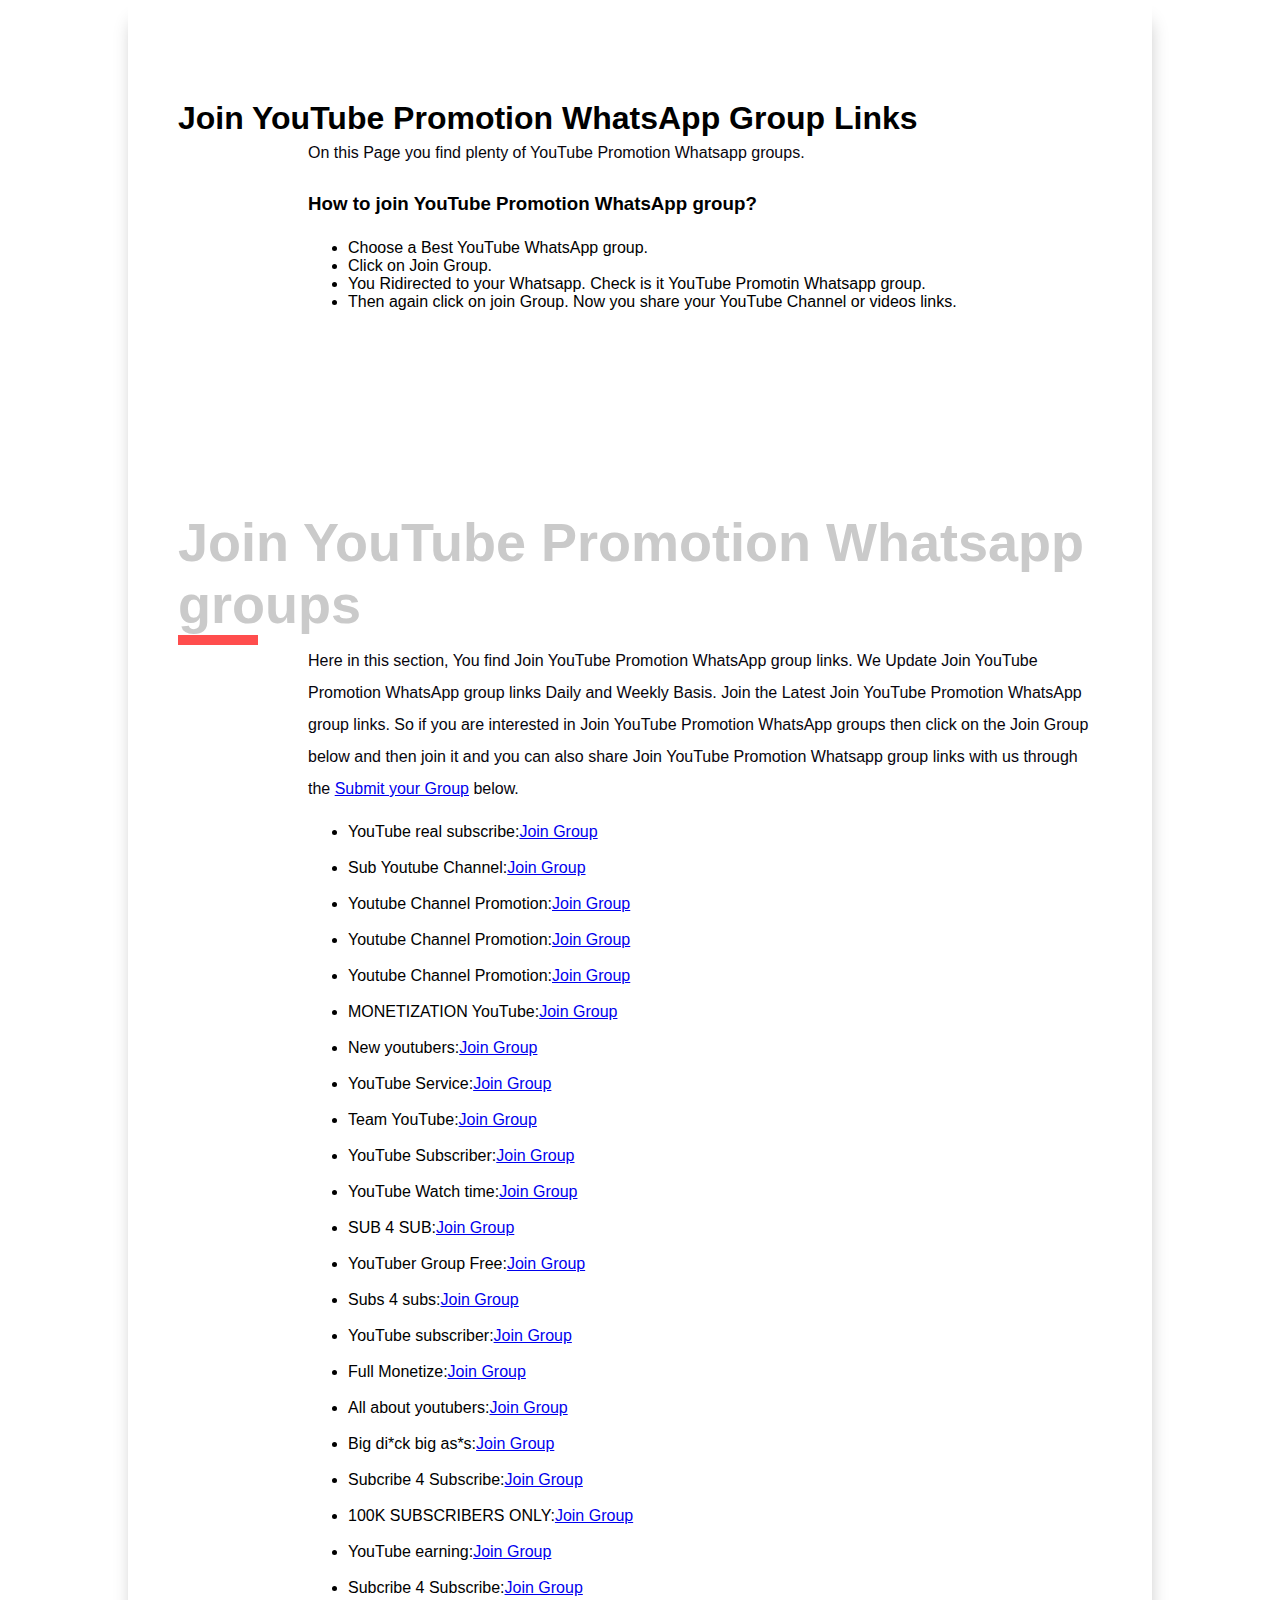
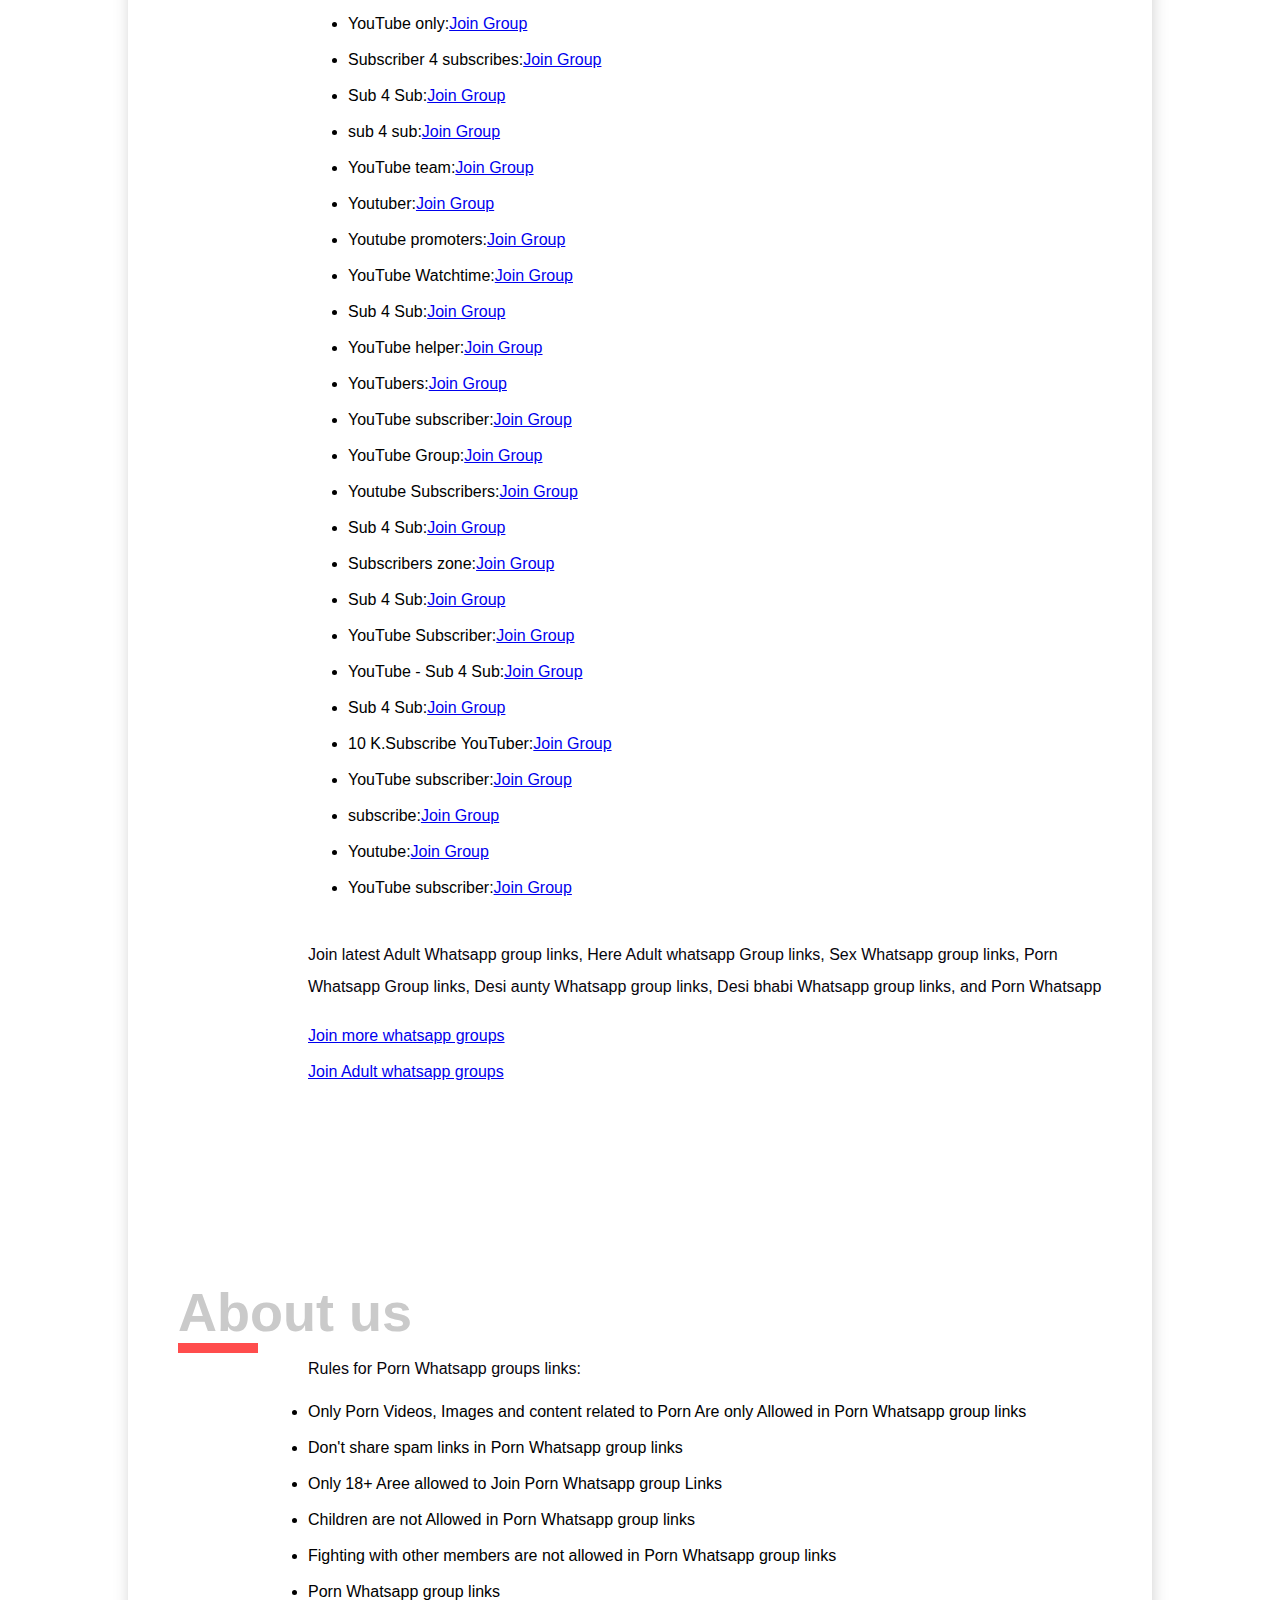
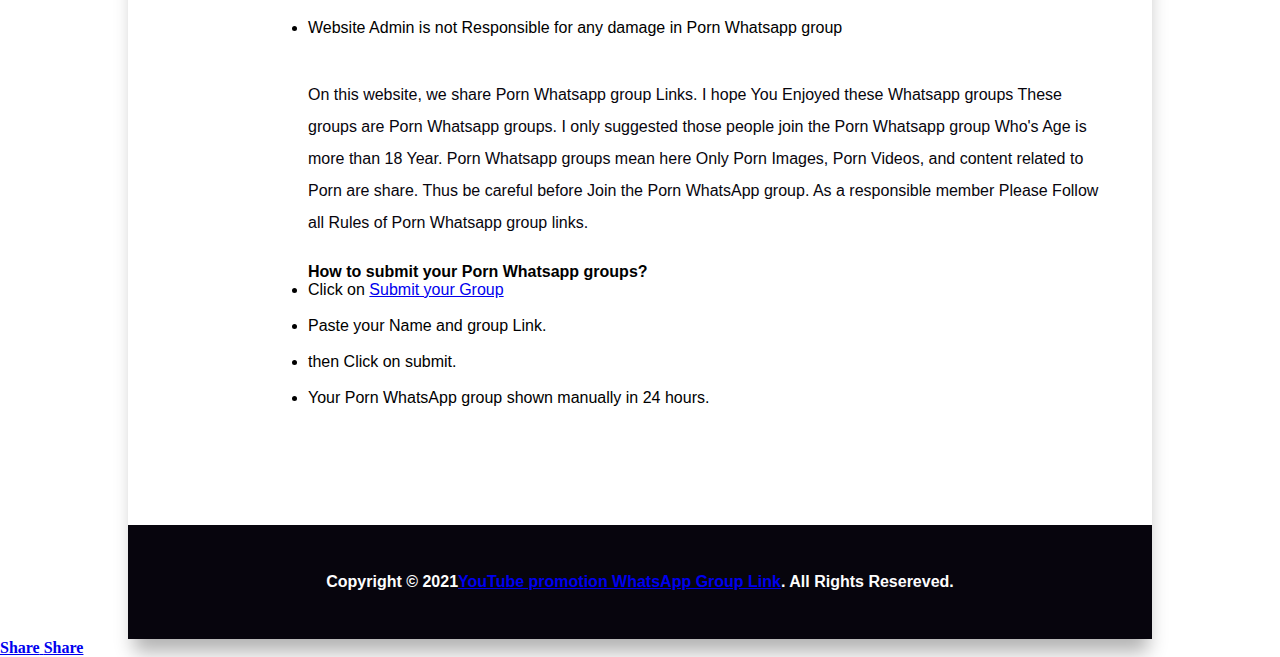
<file: YouTube-promotion-Whatsapp-group-links/amp.html>
<!DOCTYPE html>
<html amp lang="en-US">
  <head>
    	<title>Join YouTube promotion WhatsApp Group Links | free Promote YouTube channel</title>
	<meta name="viewport" content="width=device-width">
	<meta name="title" content="Join YouTube promotion WhatsApp Group Links | free Promote YouTube channel">
	<meta name="description" content="Join YouTube promotion Whatsapp Group links. Promote your YouTUbe channel Through Whatsapp Groups Free. YouTube promotion Free. Get active YouTube Subscribers.">
	<meta name="keywords" content="Join YouTube Promotion Whatsapp group Links, Promote Your YouTube Channel Free, YouTube Promotion, Sub 4 sub, Increase YouTube subcriber, YouTube Dubscriber free.">
	<meta name="robots" content="index, follow">
	<meta charset="utf-8">
	<meta name="language" content="English">
	<link rel="canonical" href="https://mibrara.github.io/Links/YouTube-promotion-Whatsapp-group-links/index.html" />
	<script async src="https://cdn.ampproject.org/v0.js"></script>
	<style amp-boilerplate>body{-webkit-animation:-amp-start 8s steps(1,end) 0s 1 normal both;-moz-animation:-amp-start 8s steps(1,end) 0s 1 normal both;-ms-animation:-amp-start 8s steps(1,end) 0s 1 normal both;animation:-amp-start 8s steps(1,end) 0s 1 normal both}@-webkit-keyframes -amp-start{from{visibility:hidden}to{visibility:visible}}@-moz-keyframes -amp-start{from{visibility:hidden}to{visibility:visible}}@-ms-keyframes -amp-start{from{visibility:hidden}to{visibility:visible}}@-o-keyframes -amp-start{from{visibility:hidden}to{visibility:visible}}@keyframes -amp-start{from{visibility:hidden}to{visibility:visible}}</style><noscript><style amp-boilerplate>body{-webkit-animation:none;-moz-animation:none;-ms-animation:none;animation:none}</style></noscript>
	<link rel="icon" href="/Links/YouTube-promotion-Whatsapp-group-links/favicon.png" type="image/gif" sizes="16x16">
	<style amp-custom>
* {
  margin: 0;
  box-sizing: border-box;
}

html {
  scroll-behavior: smooth;
}

.wrapper {
  width: 1024px;
  margin: 0 auto;
  font-family: "Roboto Condensed", sans-serif;
  box-shadow: 1px 18px 18px -5px rgba(0, 0, 0, 0.3);
}

p {
  font-size: 16px;
  color: #07050d;
  line-height: 2;
  margin: 24px 0;
}
/* Header - Hero */

/* Section */
section {
  padding: 100px 50px;
}

section .section-content {
  margin-left: 130px;
}

section h2 {
  color: #cacaca;
  font-size: 54px;
}

section h2::after {
  content: "";
  height: 10px;
  width: 80px;
  display: block;
  background: #ff4d4d;
  right: 0;
}

section .section-content p:first-of-type {
  margin: 0;
}

/* Footer */

footer {
  background: #07050d;
  color: #fdfdfd;
  padding: 48px;
  text-align: center;
  font-weight: bold;
}
/* Hidden Elements */

.mobile-nav,
.mobile-menu-container {
  display: none;
}

/* Media Queries */

@media (max-width: 600px) {
  .wrapper {
    width: auto;
  }
  
  header .desktop-nav {
    display: none;
  }
.mobile-nav,
.mobile-menu-container {
  display: none;
}
  header .mobile-nav {
    display: flex;
    background: #fdfdfd;
    justify-content: space-between;
    padding: 16px 24px;
    position: fixed;
    width: 100%;
    z-index: 400;
    box-shadow: 0 2px 10px -3px rgba(0, 0, 0, 0.2);
  }

  header .mobile-nav .menu-btn {
    cursor: pointer;
  }

  /* Sections */

  section {
    padding: 100px 30px 0 30px;
  }

  section .section-content {
    margin-left: 0;
  }

  section h2 {
    transform: rotate(0deg);
    font-size: 36px;
    margin-top: 0;
    margin-bottom: 36px;
    display: inline-block;
    position: relative;
  }

  section h2::after {
    height: 4px;
    width: 60px;
  }
.footerbtn1 {
 
            display: block;
            line-height: 15px;
            position: fixed;
            right:0px;
            bottom:0px;
            height:40px;
            
border-radius: 15px;
  box-sizing: border-box;
  padding: 5px;
  background:#000099;
  color: #ffffff;
  font-size: 18px;
  text-align: center;
  text-decoration: none;
  width:40%;
 margin-right:10px;
            margin-right:30px;
            box-shadow: 0 4px 12px 0 rgba(0, 0, 0, .3);
            animation: footer infinite linear 1s;
            -webkit-transform: translate3d(30%,0,0);
            transform: translate3d(30%,0,0);
            position: fixed;
           
}
.footerbtn {
 
            display: block;
            line-height: 15px;
            position: fixed;
            left:0px;
            bottom:0px;
            height:40px;
            
border-radius: 15px;
  box-sizing: border-box;
  padding: 5px;
  background:#34af23;
  color: #ffffff;
  font-size: 18px;
  text-align: center;
  text-decoration: none;
  width:40%;
 margin-left:10px;
            margin-right:30px;
            box-shadow: 0 4px 12px 0 rgba(0, 0, 0, .3);
            animation: footer infinite linear 1s;
            -webkit-transform: translate3d(30%,0,0);
            transform: translate3d(30%,0,0);
            position: fixed;
           
}

.footerbtn :active {
            box-shadow: none
        }

        @-webkit-keyframes footer {
            from {
                -webkit-transform: rotateZ(0)
            }
            25% {
                -webkit-transform: rotateZ(1.5deg)
            }
            50% {
                -webkit-transform: rotateZ(0deg)
            }
            75% {
                -webkit-transform: rotateZ(-1.5deg)
            }
            to {
                -webkit-transform: rotateZ(0)
            }}
			
.Join{
			color: Green;
			text-decoration: none;
			font-size: 17PX; 
			padding: 05px;
			
}
.tn{
	text-align: left;
			
}
body {font-family: Arial, Helvetica, sans-serif;}
* {box-sizing: border-box;}
.container {
  border-radius: 5px;
  background-color: #f2f2f2;
  padding: 20px;
}
section h3::after {
  content: "";
  height: 10px;
  width: 80px;
  display: block;
  background: #ff4d4d;
  right: 0;
}
.paragraph{
		padding-left: 35px;
}
.Paragraphinline{
		padding-left: 50px;
}
.sharebtn{
		font-size: 26px;
}
      </style>
<script type="application/ld+json">
{
  "@context": "https://schema.org/",
  "@type": "WebSite",
  "name": "YouTube promotion Whatsapp group links",
  "url": "https://mibrara.github.io/Links/YouTube-promotion-Whatsapp-group-links",
  "potentialAction": {
    "@type": "SearchAction",
    "target": "https://mibrara.github.io/Links/YouTube-promotion-Whatsapp-group-links/#YouTube-promotion-whatsapp-group-links{search_term_string}",
    "query-input": "required name=search_term_string"
  }
}
</script>
<script type="application/ld+json">
{
  "@context": "https://schema.org/", 
  "@type": "Product", 
  "name": "YouTube Promotion",
  "image": "https://i.ibb.co/0Dm5G9K/1-Yg-Zq-AYRl-ZMB6j8-Q4-Hu-Bg-F6-QKg-TT0-Pkd-H-alt-media-key-AIza-Sy-B9jq-F5t-M9w6-X8-JZ9y1-Ee-Bvw-tn.png",
  "description": "Join the latest YouTube Promotion Whatsapp group links.",
  "aggregateRating": {
    "@type": "AggregateRating",
    "ratingValue": "4.57",
    "bestRating": "5",
    "worstRating": "1",
    "ratingCount": "7",
    "reviewCount": "7"
  },
  "review": [{
    "@type": "Review",
    "name": "Emma",
    "reviewBody": "Good",
    "reviewRating": {
      "@type": "Rating",
      "ratingValue": "5",
      "bestRating": "5",
      "worstRating": "1"
    },
    "datePublished": "2021-02-26",
    "author": {"@type": "Person", "name": "M ibrar"},
    "publisher": {"@type": "Organization", "name": "YouTube promotion"}
  },{
    "@type": "Review",
    "name": "Emily",
    "reviewBody": "Average",
    "reviewRating": {
      "@type": "Rating",
      "ratingValue": "4",
      "bestRating": "5",
      "worstRating": "1"
    },
    "datePublished": "2021-02-26",
    "author": {"@type": "Person", "name": "M ibrar"},
    "publisher": {"@type": "Organization", "name": "YouTube promotion"}
  },{
    "@type": "Review",
    "name": "Ava",
    "reviewBody": "Excellent",
    "reviewRating": {
      "@type": "Rating",
      "ratingValue": "5",
      "bestRating": "5",
      "worstRating": "1"
    },
    "datePublished": "2021-02-26",
    "author": {"@type": "Person", "name": "M ibrar"},
    "publisher": {"@type": "Organization", "name": "YouTube promotion"}
  },{
    "@type": "Review",
    "name": "Michael",
    "reviewBody": "Good post.",
    "reviewRating": {
      "@type": "Rating",
      "ratingValue": "5",
      "bestRating": "5",
      "worstRating": "1"
    },
    "datePublished": "2021-02-27",
    "author": {"@type": "Person", "name": "M ibrar"},
    "publisher": {"@type": "Organization", "name": "YouTube publisher"}
  },{
    "@type": "Review",
    "name": "Jayden",
    "reviewBody": "Very good",
    "reviewRating": {
      "@type": "Rating",
      "ratingValue": "5",
      "bestRating": "5",
      "worstRating": "1"
    },
    "datePublished": "2021-02-27",
    "author": {"@type": "Person", "name": "M ibrar"},
    "publisher": {"@type": "Organization", "name": "YouTube Promotion"}
  },{
    "@type": "Review",
    "name": "Richard",
    "reviewBody": "average.",
    "reviewRating": {
      "@type": "Rating",
      "ratingValue": "4",
      "bestRating": "5",
      "worstRating": "1"
    },
    "datePublished": "2021-03-01",
    "author": {"@type": "Person", "name": "M ibrar"},
    "publisher": {"@type": "Organization", "name": "YouTube promotion"}
  },{
    "@type": "Review",
    "name": "Jessica",
    "reviewBody": "Good.",
    "reviewRating": {
      "@type": "Rating",
      "ratingValue": "4",
      "bestRating": "5",
      "worstRating": "1"
    },
    "datePublished": "2021-02-28",
    "author": {"@type": "Person", "name": "M ibrar"},
    "publisher": {"@type": "Organization", "name": "YouTube promotion"}
  }]
}
</script>
<script type="application/ld+json">
{
  "@context": "https://schema.org",
  "@type": "Organization",
  "name": "YouTube promotion Whatsapp group links",
  "alternateName": "YouTube promotion",
  "url": "https://mibrara.github.io/Links/YouTube-promotion-Whatsapp-group-links",
  "logo": "https://i.ibb.co/0Dm5G9K/1-Yg-Zq-AYRl-ZMB6j8-Q4-Hu-Bg-F6-QKg-TT0-Pkd-H-alt-media-key-AIza-Sy-B9jq-F5t-M9w6-X8-JZ9y1-Ee-Bvw-tn.png",
  "sameAs": ""
}
</script>
<script type="application/ld+json">
{
  "@context": "https://schema.org",
  "@type": "BlogPosting",
  "mainEntityOfPage": {
    "@type": "WebPage",
    "@id": "https://mibrara.github.io/Links/YouTube-promotion-Whatsapp-group-links"
  },
  "headline": "YouTube Promotion Whatsapp group links",
  "description": "Here You Join YouTube promotion Whatsapp group links,  Promote your YouTube channel Through Whatsapp Groups Free. YouTube promotion Free. Get active YouTube Subscribers.",
  "image": "https://i.ibb.co/0Dm5G9K/1-Yg-Zq-AYRl-ZMB6j8-Q4-Hu-Bg-F6-QKg-TT0-Pkd-H-alt-media-key-AIza-Sy-B9jq-F5t-M9w6-X8-JZ9y1-Ee-Bvw-tn.png",  
  "author": {
    "@type": "Person",
    "name": "M ibrar"
  },  
  "publisher": {
    "@type": "Organization",
    "name": "YouTube promotion",
    "logo": {
      "@type": "ImageObject",
      "url": "https://i.ibb.co/0Dm5G9K/1-Yg-Zq-AYRl-ZMB6j8-Q4-Hu-Bg-F6-QKg-TT0-Pkd-H-alt-media-key-AIza-Sy-B9jq-F5t-M9w6-X8-JZ9y1-Ee-Bvw-tn.png"
    }
  },
  "datePublished": "2021-02-25",
  "dateModified": "2021-03-02"
}
</script>
<script type="application/ld+json">
{
  "@context": "https://schema.org",
  "@type": "FAQPage",
  "mainEntity": [{
    "@type": "Question",
    "name": "How to Create WhatsApp Group?",
    "acceptedAnswer": {
      "@type": "Answer",
      "text": "1:Click on the icon in the right bottom corner.
2:Click on New Group
3:Add at Atleast One Member and The Click On Icon In the right bottom corner.
4:Type your Group Name and Group Icon Ad then click on Icon on the Right side With tick."
    }
  },{
    "@type": "Question",
    "name": "How to reset or revoke Whatsapp group link?",
    "acceptedAnswer": {
      "@type": "Answer",
      "text": "Click on three dots right top Corner.
Click on YouTube group info.
Scroll down Now click on Invite via link option.
Here you find the Reset link option.
Note: Only YouTube promotion WhatsApp group admin has Permission to revoke or reset the link."
    }
  }]
}
</script>
 <script type="application/ld+json">
{
  "@context": "https://schema.org/", 
  "@type": "BreadcrumbList", 
  "itemListElement": [{
    "@type": "ListItem", 
    "position": 1, 
    "name": "YouTube promotion Whatsapp group links",
    "item": "https://mibrara.github.io/Links/YouTube-promotion-Whatsapp-group-links"  
  },{
    "@type": "ListItem", 
    "position": 2, 
    "name": "YouTube promotion Whatsapp groups",
    "item": "https://mibrara.github.io/Links/YouTube-promotion-Whatsapp-group-links/#YouTube-promotion-whatsapp-group-links"  
  },{
    "@type": "ListItem", 
    "position": 3, 
    "name": "About us YouTube promotion",
    "item": "https://mibrara.github.io/Links/YouTube-promotion-Whatsapp-group-links/#about-us"  
  },{
    "@type": "ListItem", 
    "position": 4, 
    "name": "Submit your Your YouTube promotion Whatsapp Group link",
    "item": "https://mibrara.github.io/Links/YouTube-promotion-Whatsapp-group-links/#submit"  
  }]
}
</script>
  </head>
  <body>
    <div class="wrapper">
      <header id="home">
        <nav class="mobile-nav">
          <div class="logo">
            <a href="#home">
              <amp-img src="https://mibrara.github.io/main/Home-logo.png" width="24" height="23" alt="Home logo"></amp-img>
            </a>
          </div>

          <div class="menu-btn">
            <amp-img src="https://mibrara.github.io/main/menu-icon.png" width="25" height="19" alt="menu logo"></amp-img>
          </div>
        </nav>
      </header>
        <section>
        	<h1>Join YouTube Promotion WhatsApp Group Links</h1>
				<div class="section-content">
						<p>
  							On this Page you find plenty of YouTube Promotion Whatsapp groups.
      					</p>
      					<p>
  							<H3><strong>How to join YouTube Promotion WhatsApp group?</strong></H3>
						</p>
      						<ul>
  								<li>Choose a Best YouTube WhatsApp group.</li>
            						<li>Click on Join Group.</li>
            							<li>You Ridirected to your Whatsapp. Check is it YouTube Promotin Whatsapp group.</li>
            								<li>Then again click on join Group. Now you share your YouTube Channel or videos links.</li>
  							</ul>
				</div>
 </section>
      <section id="YouTube-promotion-whatsapp-group-links">
        <h2>Join YouTube Promotion Whatsapp groups</h2>
			<div class="section-content">
					<p>Here in this section, You find Join YouTube Promotion WhatsApp group links. We Update Join YouTube Promotion WhatsApp group links Daily and Weekly Basis. Join the Latest Join YouTube Promotion WhatsApp group links. So if you are interested in Join YouTube Promotion WhatsApp groups then click on the Join Group below and then join it and you can also share Join YouTube Promotion Whatsapp group links with us through the <a href="https://mibrara.github.io/Links/YouTube-promotion-Whatsapp-group-links/.index.html#submit" Class="Join"> Submit your Group</a> below.</p></br>
				<ul>
	<li class="tn">YouTube real subscribe&#58;<a href="https://chat.whatsapp.com/invite/19JsflIaUuUIMIyvZKX70V" class="Join" target="_blank" rel="Nofollow">Join Group</a></li><br/>
	<li class="tn">Sub Youtube Channel&#58;<a href="https://chat.whatsapp.com/invite/5EifzSskVsVCAPPSpxaiPK" class="Join" target="_blank" rel="Nofollow">Join Group</a></li><br/>
	<li class="tn">Youtube Channel Promotion&#58;<a href="https://chat.whatsapp.com/invite/A002V39Z3HMCA47AO6DqSV" class="Join" target="_blank" rel="Nofollow">Join Group</a></li><br/>
	<li class="tn">Youtube Channel Promotion&#58;<a rel="Nofollow" href="https://chat.whatsapp.com/invite/3ibY6yc4VY88fcshRl77tL" class="Join" target="_blank">Join Group</a></li><br/>
	<li class="tn">Youtube Channel Promotion&#58;<a rel="Nofollow" href="https://chat.whatsapp.com/invite/1fkIrqdtglW5cNQyRvCGMW" class="Join" target="_blank">Join Group</a></li><br/>
	<li class="tn">MONETIZATION YouTube&#58;<a rel="Nofollow" href="https://chat.whatsapp.com/invite/0PagsmXWdUu2rI5dmfIlYc" class="Join" target="_blank">Join Group</a></li><br/>
	<li class="tn">New youtubers&#58;<a rel="Nofollow" href="https://chat.whatsapp.com/invite/8mnhSLEJ5ltAoTL4yclBgD" class="Join" target="_blank">Join Group</a></li><br/>
	<li class="tn">YouTube Service&#58;<a rel="Nofollow" href="https://chat.whatsapp.com/invite/4OJ70VetVdD5Fv1vTGc4f0" class="Join" target="_blank">Join Group</a></li><br/>
	<li class="tn">Team YouTube&#58;<a rel="Nofollow" href="https://chat.whatsapp.com/invite/1HsKt8Hz5TR6w9yY4g4l4v" class="Join" target="_blank">Join Group</a></li><br/>
	<li class="tn">YouTube Subscriber&#58;<a rel="Nofollow" href="https://chat.whatsapp.com/invite/8z6ezFB5cMk5nlGW5ZVBbJ" class="Join" target="_blank">Join Group</a></li><br/>
	<li class="tn">YouTube Watch time&#58;<a rel="Nofollow" href="https://chat.whatsapp.com/invite/2qYoGCG5LmI3NitMUC5Bfl" class="Join" target="_blank">Join Group</a></li><br/>
	<li class="tn">SUB 4 SUB&#58;<a rel="Nofollow" href="https://chat.whatsapp.com/invite/1CZbeuBDQsc67DmZyeErnj" class="Join" target="_blank">Join Group</a></li><br/>
	<li class="tn">YouTuber Group Free&#58;<a rel="Nofollow" href="https://chat.whatsapp.com/LS9OUEaRzl8L5vZotQTha0" class="Join" target="_blank">Join Group</a></li><br/>
	<li class="tn">Subs 4 subs&#58;<a rel="Nofollow" href="https://chat.whatsapp.com/ExYIyfB60CxEeV07p6EAeW" class="Join" target="_blank">Join Group</a></li><br/>
	<li class="tn">YouTube subscriber&#58;<a rel="Nofollow" href="https://chat.whatsapp.com/LXAHKOQNtYv5X3Rmu6XT9y" class="Join" target="_blank">Join Group</a></li><br/>
	<li class="tn">Full Monetize&#58;<a rel="Nofollow" href="https://chat.whatsapp.com/HlfRUXkbXnW3STnXms3N7h" class="Join" target="_blank">Join Group</a></li><br/>
	<li class="tn">All about youtubers&#58;<a rel="Nofollow" href="https://chat.whatsapp.com/invite/ENFGPMgRRH84nGfYiipmK4" class="Join" target="_blank">Join Group</a></li><br/>
	<li class="tn">Big di*ck big as*s&#58;<a rel="Nofollow" href="https://chat.whatsapp.com/invite/FUnKA0fOTzd9IHrZvLqyOC" class="Join" target="_blank">Join Group</a></li><br/>
	<li class="tn">Subcribe 4 Subscribe&#58;<a rel="Nofollow" href="https://chat.whatsapp.com/invite/3ZBW1Qi5uDHDQOzMl1k8Tn" class="Join" target="_blank">Join Group</a></li><br/>
	<li class="tn">100K SUBSCRIBERS ONLY&#58;<a rel="Nofollow" href="https://chat.whatsapp.com/KX8qfEu9dVzDUKtDCaVcGo" class="Join" target="_blank">Join Group</a></li><br/>
	<li class="tn">YouTube earning&#58;<a rel="Nofollow" href="https://chat.whatsapp.com/KLBjUXOBfyw3ZhO5fM8adG" class="Join" target="_blank">Join Group</a></li><br/>
	<li class="tn">Subcribe 4 Subscribe&#58;<a rel="Nofollow" href="https://chat.whatsapp.com/invite/LCqmk4bJiKfHRct4tT4fqA" class="Join" target="_blank">Join Group</a></li><br/>
	<li class="tn">YouTube only&#58;<a href="https://chat.whatsapp.com/invite/2DnQVoyimw9HZyrPlDzd8y" class="Join" target="_blank" rel="Nofollow">Join Group</a></li><br/>
	<li class="tn">Subscriber 4 subscribes&#58;<a href="https://chat.whatsapp.com/invite/ESzWQ4QNUUsA7fygKE7Ogb" class="Join" target="_blank" rel="Nofollow">Join Group</a></li><br/>
	<li class="tn">Sub 4 Sub&#58;<a href="https://chat.whatsapp.com/invite/DpsYSjYO77DCM0ED1bn6kA" class="Join" target="_blank" rel="Nofollow">Join Group</a></li><br/>
	<li class="tn">sub 4 sub&#58;<a rel="Nofollow" href="https://chat.whatsapp.com/invite/9GH3Tkea7gXB0SFxKFW546" class="Join" target="_blank">Join Group</a></li><br/>
	<li class="tn">YouTube team&#58;<a rel="Nofollow" href="https://chat.whatsapp.com/invite/CIKleKJE5AbL6UECqK5ZnX" class="Join" target="_blank">Join Group</a></li><br/>
	<li class="tn">Youtuber&#58;<a rel="Nofollow" href="https://chat.whatsapp.com/invite/IqHTxfq5zPPJKk0O8PLhla" class="Join" target="_blank">Join Group</a></li><br/>
	<li class="tn">Youtube promoters&#58;<a rel="Nofollow" href="https://chat.whatsapp.com/invite/4miGQ5nYC8FBRsC1H8p7Btl" class="Join" target="_blank">Join Group</a></li><br/>
	<li class="tn">YouTube Watchtime&#58;<a rel="Nofollow" href="https://chat.whatsapp.com/invite/2qYoGCG5LmI3NitMUC5Bfl" class="Join" target="_blank">Join Group</a></li><br/>
	<li class="tn">Sub 4 Sub&#58;<a rel="Nofollow" href="https://chat.whatsapp.com/invite/4rxvZrg2eUh5FklSaDPcDH" class="Join" target="_blank">Join Group</a></li><br/>
	<li class="tn">YouTube helper&#58;<a rel="Nofollow" href="https://chat.whatsapp.com/FrjdCb4wE4VGKQHrS5lz2H" class="Join" target="_blank">Join Group</a></li><br/>
	<li class="tn">YouTubers&#58;<a rel="Nofollow" href="https://chat.whatsapp.com/Fyj19EgUtBnIbsn3OKx1YL" class="Join" target="_blank">Join Group</a></li><br/>
	<li class="tn">YouTube subscriber&#58;<a rel="Nofollow" href="https://chat.whatsapp.com/invite/Ds7tCkKw921DmtlK6VJwns" class="Join" target="_blank">Join Group</a></li><br/>
	<li class="tn">YouTube Group&#58;<a rel="Nofollow" href="https://chat.whatsapp.com/2HJ7AuPCSd49Dc2RHBZEQb" class="Join" target="_blank">Join Group</a></li><br/>
	<li class="tn">Youtube Subscribers&#58;<a rel="Nofollow" href="https://chat.whatsapp.com/DxLDRnEytRTBQyJuDINoEG" class="Join" target="_blank">Join Group</a></li><br/>
	<li class="tn">Sub 4 Sub&#58;<a rel="Nofollow" href="https://chat.whatsapp.com/7hCTEe2jz0v2CVb8wk4HQk" class="Join" target="_blank">Join Group</a></li><br/>
	<li class="tn">Subscribers zone&#58;<a rel="Nofollow" href="https://chat.whatsapp.com/GoY8wUaD7LQAhxLWpr024f" class="Join" target="_blank">Join Group</a></li><br/>
	<li class="tn">Sub 4 Sub&#58;<a rel="Nofollow" href="https://chat.whatsapp.com/invite/8OMKYhrP8a28VY7NL69Rj4" class="Join" target="_blank">Join Group</a></li><br/>
	<li class="tn">YouTube Subscriber&#58;<a rel="Nofollow" href="https://chat.whatsapp.com/LMnrQOvB3ubIHMMFV5aYiA" class="Join" target="_blank">Join Group</a></li><br/>
	<li class="tn">YouTube - Sub 4 Sub&#58;<a rel="Nofollow" href="https://chat.whatsapp.com/HEZkomW9iWvGG8D2VVOJqR" class="Join" target="_blank">Join Group</a></li><br/>
	<li class="tn">Sub 4 Sub&#58;<a rel="Nofollow" href="https://chat.whatsapp.com/invite/KnGpOkddq7W8cBD9yYbZDN" class="Join" target="_blank">Join Group</a></li><br/>
	<li class="tn">10 K.Subscribe YouTuber&#58;<a rel="Nofollow" href="https://chat.whatsapp.com/invite/LXjEr1qRPBdILrGtXkc9lf" class="Join" target="_blank">Join Group</a></li><br/>
	<li class="tn">YouTube subscriber&#58;<a rel="Nofollow" href="https://chat.whatsapp.com/invite/F2tdxC5rjLC16Zv4mPbUpY" class="Join" target="_blank">Join Group</a></li><br/>
	<li class="tn">subscribe&#58;<a rel="Nofollow" href="https://chat.whatsapp.com/HXImuvlIiw85W6lcClyzkL" class="Join" target="_blank">Join Group</a></li><br/>
	<li class="tn">Youtube&#58;<a rel="Nofollow" href="https://chat.whatsapp.com/invite/GI0oEkYHvKPKOUod5l8Khi" class="Join" target="_blank">Join Group</a></li><br/>
	<li class="tn">YouTube subscriber&#58;<a rel="Nofollow" href="https://chat.whatsapp.com/EUiGDHhECGKLBiOKyx9oHS" class="Join" target="_blank">Join Group</a></li><br/>
				</ul>
						<p>Join latest Adult Whatsapp group links, Here Adult whatsapp Group links, Sex Whatsapp group links, Porn Whatsapp Group links, Desi aunty Whatsapp group links, Desi bhabi Whatsapp group links, and Porn Whatsapp</p>
					<a href="https://whatsgroupsliinks.blogspot.com/" class="Join">Join more whatsapp groups</a></br></br>
					<a href="https://pornlinkhub.blogspot.com/" class="Join">Join Adult whatsapp groups</a>
			</div>
      </section>
	<section id="Aboutus">
        <h2>About us</h2>
			<div class="section-content">
					<p>Rules for Porn Whatsapp groups links:</p></br>
					<li class="paragraph">Only Porn Videos, Images and content related to Porn Are only Allowed in Porn Whatsapp group links</li><br/>
					<li class="paragraph">Don't share spam links in Porn Whatsapp group links</li><br/>
					<li class="paragraph">Only 18+ Aree allowed to Join Porn Whatsapp group Links</li><br/>
					<li class="paragraph">Children are not Allowed in Porn Whatsapp group links</li><br/>
					<li class="paragraph">Fighting with other members are not allowed in Porn Whatsapp group links</li><br/>
					<li class="paragraph">Porn Whatsapp group links</li><br/>
					<li class="paragraph">Website Admin is not Responsible for any damage in Porn Whatsapp group</li><br/>
					<p>On this website, we share Porn Whatsapp group Links. I hope You Enjoyed these Whatsapp groups These groups are Porn Whatsapp groups. I only suggested those people join the Porn Whatsapp group Who's Age is more than 18 Year. Porn Whatsapp groups mean here Only Porn Images, Porn Videos, and content related to Porn are share. Thus be careful before Join the Porn WhatsApp group. As a responsible member Please Follow all Rules of Porn Whatsapp group links.</p>
					<h4>How to submit your Porn Whatsapp groups?</h4>
					<li class="paragraph">Click on <a href="https://mibrara.github.io/Links/YouTube-promotion-Whatsapp-group-links/.index.html#submit" class="Join"> Submit your Group</a></li><br/>
					<li class="paragraph">Paste your Name and group Link.</li><br/>
					<li class="paragraph">then Click on submit.</li><br/>
					<li class="paragraph">Your Porn WhatsApp group shown manually in 24 hours.</li><br/>
			</div>
	</section>
      <footer>
        Copyright &#x000A9;&nbsp;2021<A class="Join" href="https://mibrara.github.io/Links/YouTube-promotion-Whatsapp-group-links/">YouTube promotion WhatsApp Group Link</A>. All Rights Resereved.
      </footer>
    </div>
 <a class="footerbtn" href="whatsapp://send?text=Group%20name%3A%20Indian%20sexy%20girl%0D%0Ahttps://chat.whatsapp.com/invite/ERTa7p5tECf9LkztATSaHM%0D%0AGroup%20name%3A%20big%20boobs%0D%0Ahttps://chat.whatsapp.com/invite/EDHR9DmJkfgKbA32IqBoeB%0D%0AJoin%20more%20porn%20Whatsapp%20groups%0D%0Ahttp://bit.ly/3al41KY" target="_blank">
	<amp-img width="22" height="22" src="https://mibrara.github.io/main/Whatsapp-logo.png" alt="Whatsapp logo"></amp-img>
 <b class="sharebtn">Share</b>
 </a>
 <a class="footerbtn1" href="https://www.facebook.com/sharer/sharer.php?u=https%3A%2F%2Fpornlinkhub.blogspot.com%2F&amp;src=sdkpreparse" target="_blank">
	<amp-img width="22" height="22" src="https://mibrara.github.io/main/Facebook-logo.png" alt="Facebook logo"></amp-img>
 <b class="sharebtn">Share</b>
 </a>
</body>
</html>
</file>
